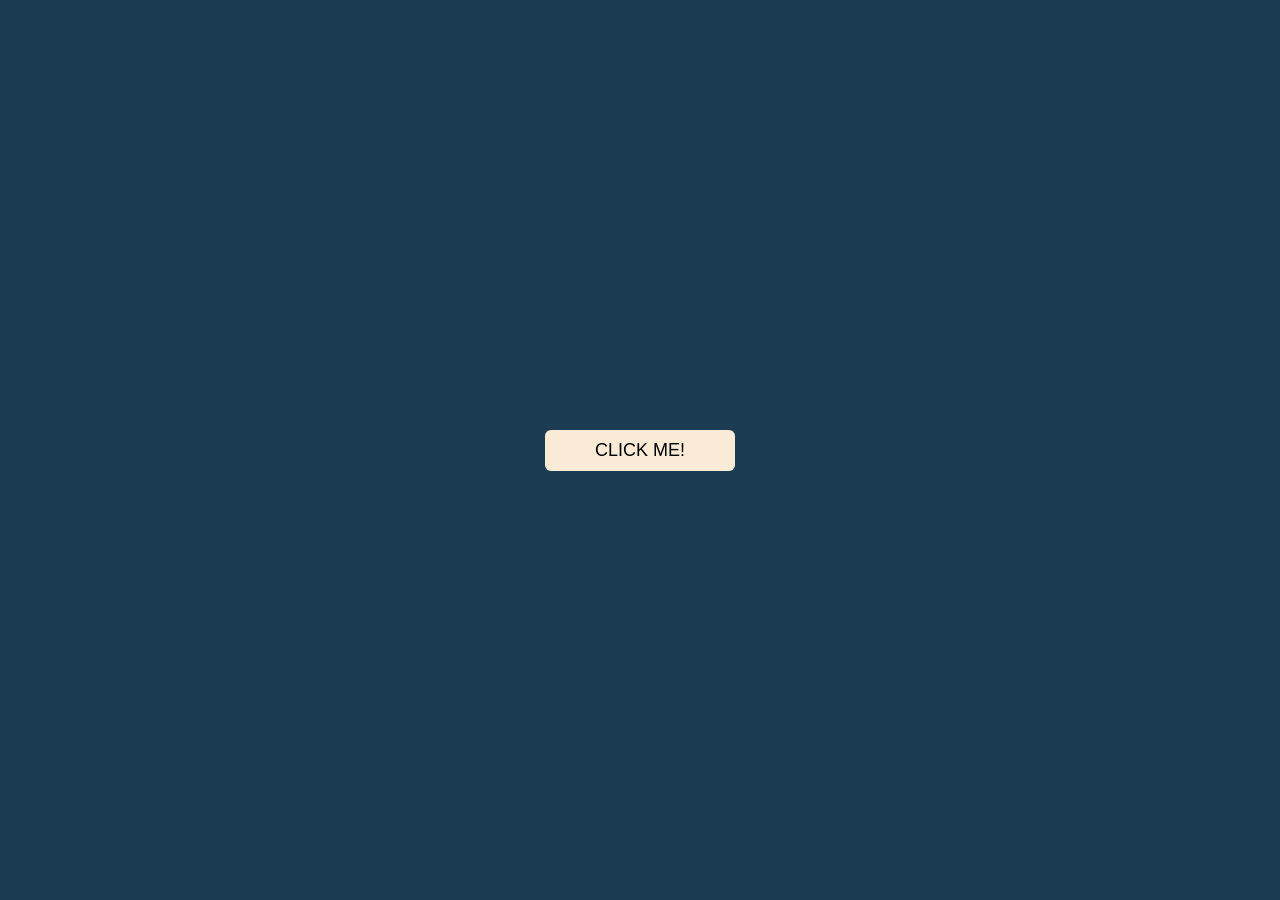
<file: index.html>
<!DOCTYPE html>
<html lang="en">
<head>
    <meta charset="UTF-8">
    <meta name="viewport" content="width=device-width, initial-scale=1.0">
    <title>Document</title>
    <link rel="stylesheet" href="intro.css">
</head>
<body>
    <nav>
        <a href="confess.html" class="btn">CLICK ME!</a>
    </nav>
</body>
</html>
</file>
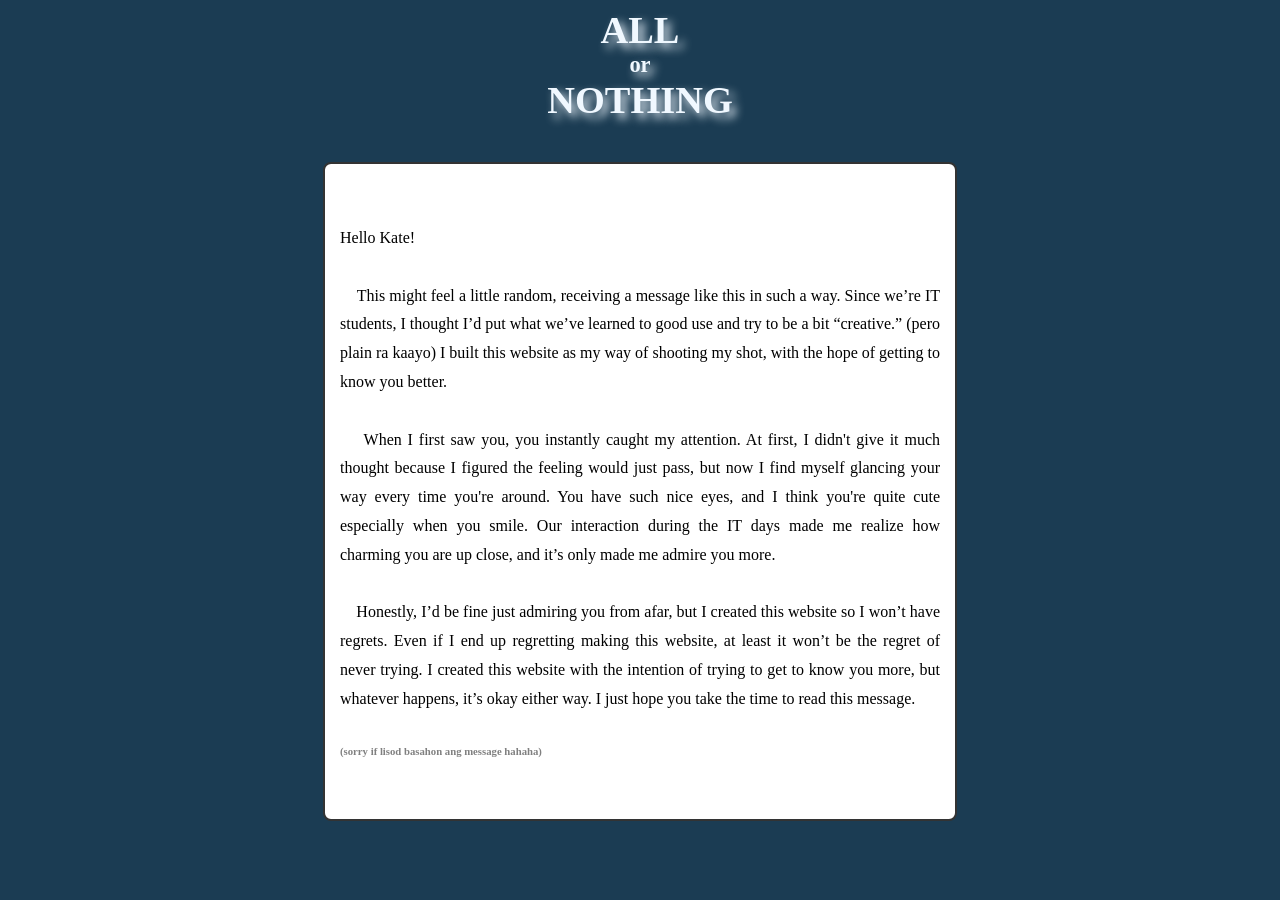
<file: confess.html>
<!DOCTYPE html>
<html lang="en">
<head>
    <meta charset="UTF-8">
    <meta name="viewport" content="width=device-width, initial-scale=1.0">
    <title>Document</title>
    <link rel="stylesheet" href="style.css">
</head>
<body>
   <div class="header">
    <h1>ALL</h1><h3>or</h3><h1>NOTHING</h1>
   </div>

   <pre class="message">Hello Kate!
    
    This might feel a little random, receiving a message like this in such a way. Since we’re IT students, I thought I’d put what we’ve learned to good use and try to be a bit “creative.” (pero plain ra kaayo) I built this website as my way of shooting my shot, with the hope of getting to know you better.

    When I first saw you, you instantly caught my attention. At first, I didn't give it much thought because I figured the feeling would just pass, but now I find myself glancing your way every time you're around. You have such nice eyes, and I think you're quite cute especially when you smile. Our interaction during the IT days made me realize how charming you are up close, and it’s only made me admire you more.

    Honestly, I’d be fine just admiring you from afar, but I created this website so I won’t have regrets. Even if I end up regretting making this website, at least it won’t be the regret of never trying. I created this website with the intention of trying to get to know you more, but whatever happens, it’s okay either way. I just hope you take the time to read this message.
    <h6>(sorry if lisod basahon ang message hahaha)</h6>
   </pre>

</body>
</html>
</file>
<file: intro.css>
/* intro.css */
body {
    margin: 0;
    height: 100vh; /* full viewport height */
    display: flex;
    justify-content: center; /* horizontal centering */
    align-items: center;     /* vertical centering */
    font-family: Impact, Haettenschweiler, 'Arial Narrow Bold', sans-serif;
    background-color: #1b3c53; /* optional for contrast */
}

nav {
    text-align: center;
}

.btn {
    display: inline-block;
    padding: 12px 24px;
    background-color: antiquewhite;
    color: black;
    text-decoration: none;
    border-radius: 6px;
    font-size: 18px;
    transition: background-color 0.3s ease;
    padding: 10px 50px;
}

.btn:hover {
    background-color: #0056b3;
}
</file>
<file: style.css>
body {
    background-color: #1B3C53;

}

.header {
    font-size: 1.2em;
    text-align: center;
    color: aliceblue;
    text-shadow: 5px 5px 10px;
}

.message {
    max-width: 600px;          
    margin: 40px auto;         
    padding: 60px 15px 0px 15px;
    border: 2px solid #333;    
    border-radius: 8px;        
    background-color: #fff;    
    text-align: justify;       
    white-space: pre-wrap;     
    word-wrap: break-word;     
    font-size: 16px;
    line-height: 1.8;
    font-family: Georgia, 'Times New Roman', Times, sef;
}

.intro {
    text-align: center;
    color: aliceblue;
}

nav a:hover{
    background-color: antiquewhite;
    border-radius: 15px;
    padding: 20px;
}

h3 {
    color: aliceblue;
    margin: 0%;
}

h6 {
    color: gray;
    margin: 0px;
}

h1{
    margin: 0%;
}
</file>
